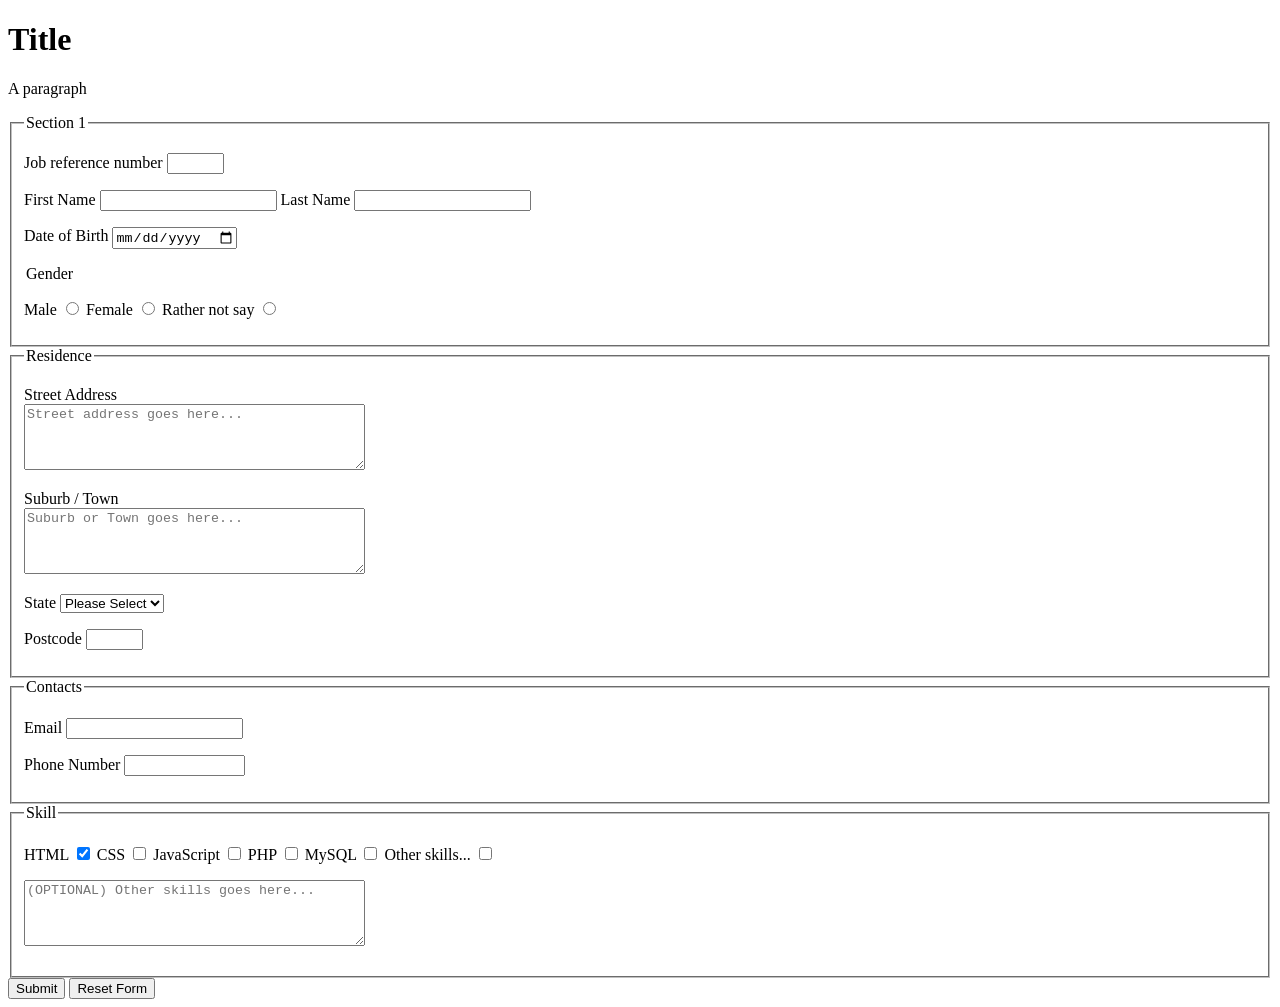
<file: job_application.html>
<!DOCTYPE html>
<html lang="en">
<head>
  <meta charset="utf-8" >
  <meta name="description" content="Job application page." >
  <meta name="keywords" content="Job" >
  <meta name="author" content="Some Company"  >
  <title>Nameless Company</title>

</head>

<body>
    <h1>Title</h1>
    <p>A paragraph</p>

<form method="post" action="https://mercury.swin.edu.au/it000000/formtest.php">
    <fieldset>
        <legend>Section 1</legend>
        <p>
            <label for="job_reference_number">Job reference number</label>
            <input
                type="text"
                name="job_reference_number"
                id="job_reference_number"
                size="5"
                required="required"
                pattern="[0-9]{5}"
    			title="Enter exactly 5 alphanumeric characters"
            >
        </p>

        <p>
            <label for="first_name">First Name</label>
            <input
                type="text"
                name="first_name"
                id="first_name"
                size="20"
                required="required"
                pattern="[a-zA-Z]{1,20}"
    			title="Enter at most 20 alpha characters"
            >

            <label for="last_name">Last Name</label>
            <input
                type="text"
                name="last_name"
                id="last_name"
                size="20"
                required="required"
                pattern="[a-zA-Z]{1,20}"
    			title="Enter at most 20 alpha characters"
            >
        </p>

        <p>
            <label for="date_of_birth">Date of Birth</label>
            <input
                type="date"
                name="date_of_birth"
                id="date_of_birth"
                size="10"
                required="required"
            >
        </p>

        <legend>Gender</legend>
        <p>
            <label for="male" >Male</label> 
            <input type="radio" id="male" name="gender" value="male" required="required">
        
            <label for="female">Female</label> 
            <input type="radio" id="female" name="gender" value="female">
        
            <label for="unknown_gender">Rather not say</label> 
            <input type="radio" id="unknown_gender" name="gender" value="unknown_gender">
        </p>
    </fieldset>

    <fieldset>
        <legend>Residence</legend>
        <p>
            <label for="street_address">Street Address</label>
            <br>
            <textarea 
                id="street_address" 
                name="street_address" 
                rows="4" 
                cols="40" 
                placeholder="Street address goes here..."
                required="required"
            ></textarea>
        </p>
        <p>
            <label for="suburb_town">Suburb / Town</label>
            <br>
            <textarea 
                id="suburb_town" 
                name="suburb_town" 
                rows="4" 
                cols="40" 
                placeholder="Suburb or Town goes here..."
                required="required"
            ></textarea>
        </p>
        <p>
            <label for="state">State</label> 
            <select name="state" id="state" required="required">
                <option value="" selected >Please Select</option>
                <option value="VIC" >VIC</option>
                <option value="NSW" >NSW</option>	
                <option value="QLD" >QLD</option>
                <option value="NT"  >NT</option>
                <option value="WA"  >WA</option>
                <option value="SA"  >SA</option>
                <option value="TAS" >TAS</option>
                <option value="ACT" >ACT</option>
            </select>
        </p>
        <p>
            <label for="postcode">Postcode</label>
            <input
                type="text"
                name="postcode"
                id="postcode"
                size="5"
                required="required"
                pattern="[0-9]{4}"
    			title="Enter exactly 4 digits"
            >
        </p>

    </fieldset>

    <fieldset>
        <legend>Contacts</legend>
        <p>
            <label for="email">Email</label>
            <input
                type="email"
                name="email"
                id="email"
                size="20"
                required="required"
            >
        </p>

        <p>
            <label for="phone_number">Phone Number</label>
            <input
                type="text"
                name="phone_number"
                id="phone_number"
                size="13"
                required="required"
                pattern="[0-9]{8,12}"
    			title="Enter a phone number between 8 to 12 digits, without dashes ( - )"
            >
        </p>
    </fieldset>

    <fieldset>
        <legend>Skill</legend>
        <p>
            <label for="html">HTML</label> 
            <input type="checkbox" id="html" name="skill[]" value="html" checked="checked">
        
            <label for="css">CSS</label> 
            <input type="checkbox" id="css" name="skill[]" value="css">
        
            <label for="javascript">JavaScript</label> 
            <input type="checkbox" id="javascript" name="skill[]" value="javascript">
        
            <label for="php">PHP</label> 
            <input type="checkbox" id="php" name="skill[]" value="php">
        
            <label for="mysql">MySQL</label> 
            <input type="checkbox" id="mysql" name="skill[]" value="mysql">

            <label for="mysql">Other skills...</label> 
            <input type="checkbox" id="other_skills" name="skill[]" value="other_skills">
		</p>

        <p>
            <textarea 
                id="other_skill" 
                name="other_skill" 
                rows="4" 
                cols="40" 
                placeholder="(OPTIONAL) Other skills goes here..."
            ></textarea>
        </p>
    </fieldset>

    <input type= "submit" value="Submit">
	<input type= "reset" value="Reset Form">
</form>




</body>
</file>
